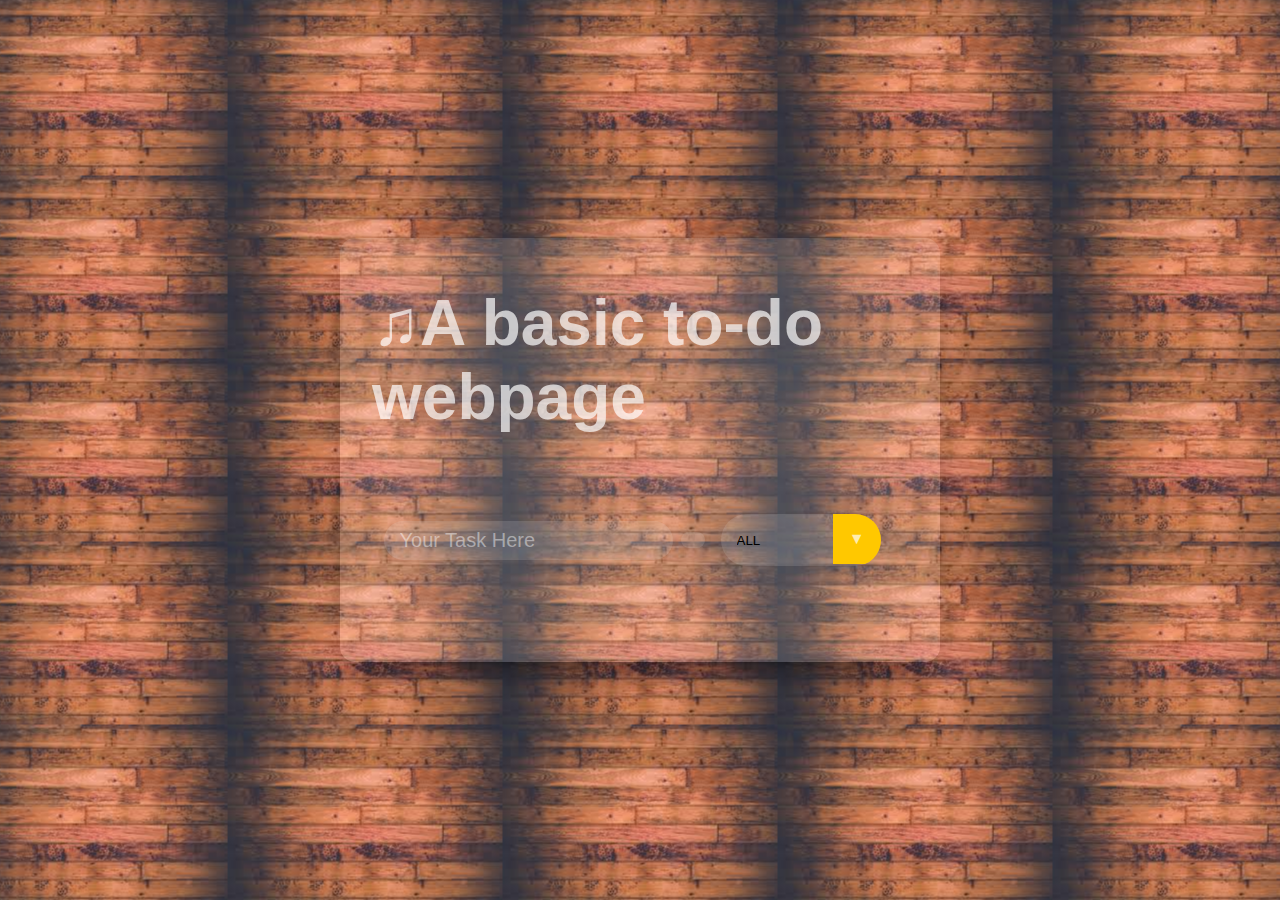
<file: index.html>
<!DOCTYPE html>
<html lang="en">
    <head>
        <meta charset="UTF-8">
        <meta http-equiv="X-UA-Compatible" content="IE=edge">
        <meta name="viewport" content="width=device-width, initial-scale=1.0">
        <!-- --------------------------Font Awesome cdn css ------------------------>
        <link rel="stylesheet" href="https://cdnjs.cloudflare.com/ajax/libs/font-awesome/5.15.3/css/all.min.css" integrity="sha512-iBBXm8fW90+nuLcSKlbmrPcLa0OT92xO1BIsZ+ywDWZCvqsWgccV3gFoRBv0z+8dLJgyAHIhR35VZc2oM/gI1w==" crossorigin="anonymous" referrerpolicy="no-referrer" />
        <link rel="stylesheet" href="./style2.css">
        <title>To Do List</title>
    </head>
<body> 

        
        <div class="container">
            <header><h1>&#9835A basic to-do webpage</h1></header>
        <form action="">
            <input type="text" class="todo-input" placeholder="Your Task Here">
            <button class="todo-button" type="submit">
                <i class="fas fa-plus-circle fa-lg"></i>
            </button>
            <div class="select"> 
                <select name="todos" class="filter-todo">
                    <option value="all">ALL</option>
                    <option value="completed" class="hover">Completed</option>
                    <option value="incomplete" class="hover">Incompleted</option>
                </select>
            </div>
        </form>
        <div class="todo-container">
            <ul class="todo-list"></ul>

        </div>
    </div>
        <!-- ---------------------------javascript link ----------------------------->
        <script src="./script.js"></script>
</body>
</html>
</file>
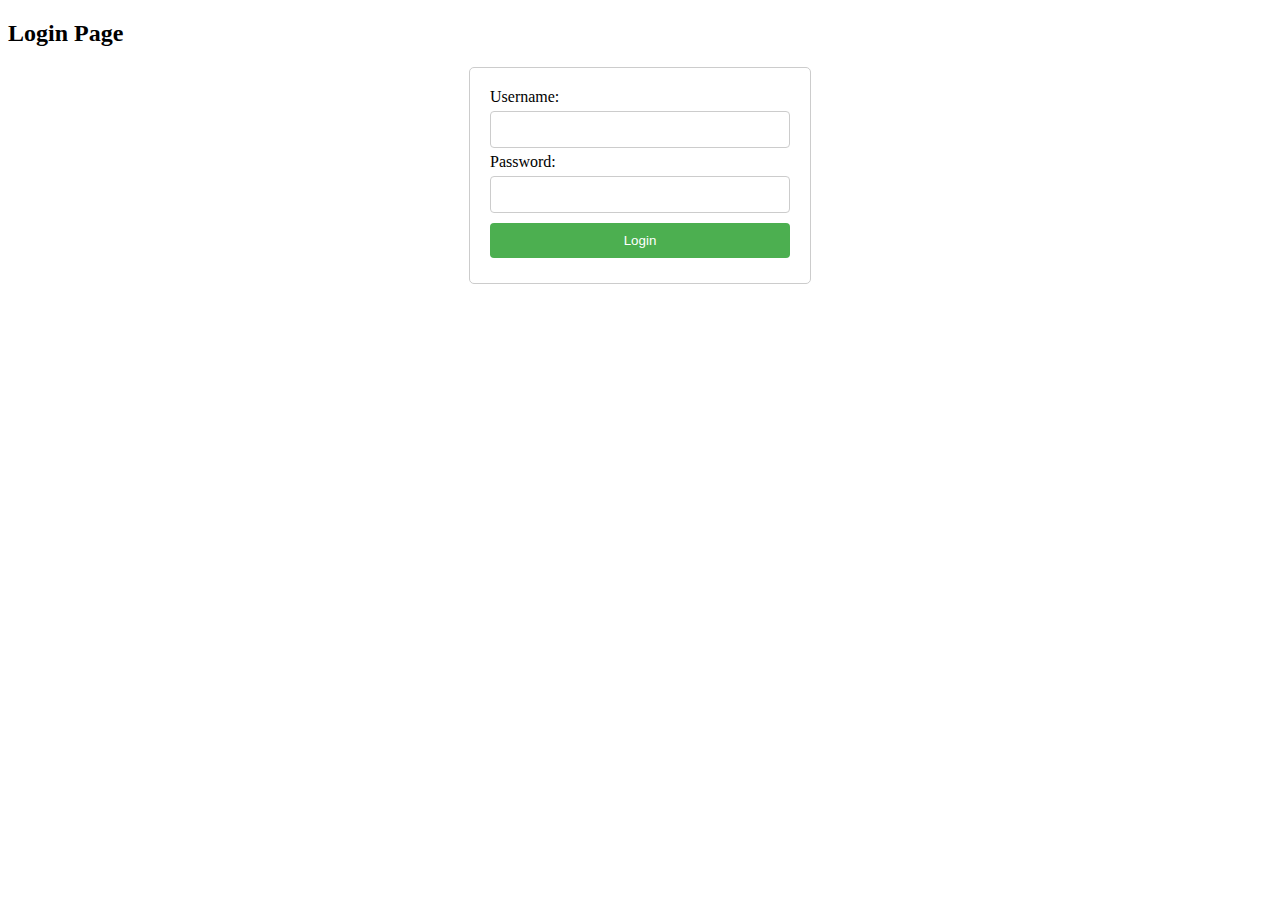
<file: login.html>
<!DOCTYPE html>
<html lang="en">
<head>
    <meta charset="UTF-8">
    <meta name="viewport" content="width=device-width, initial-scale=1.0">
    <title>LOGIN AUTHENTICATION SYSTEM</title>
    <style>
        body {
            font-family:Georgia, seriF;
        }
        form {
            margin: 0 auto;
            width: 300px;
            padding: 20px;
            border: 1px solid #ccc;
            border-radius: 5px;
        }
        input[type="text"],
        input[type="password"],
        input[type="submit"] {
            width: 100%;
            padding: 10px;
            margin: 5px 0;
            display: inline-block;
            border: 1px solid #ccc;
            border-radius: 4px;
            box-sizing: border-box;
        }
        input[type="submit"] {
            background-color: #4CAF50;
            color: white;
            border: none;
            cursor: pointer;
        }
        input[type="submit"]:hover {
            background-color: #45a049;
        }
    </style>
</head>
<body>

<h2>Login Page</h2>

<form id="loginForm">
    <label for="username">Username:</label>
    <input type="text" id="username" name="username" required><br>

    <label for="password">Password:</label>
    <input type="password" id="password" name="password" required><br>

    <input type="submit" value="Login">
</form>

<div id="message"></div>

<script>
    // Sample user credentials (you can replace this with your own database)
    const users = [
        { username: "user1", password: "password1" },
        { username: "user2", password: "password2" }
    ];

    document.getElementById("loginForm").addEventListener("submit", function(event) {
        event.preventDefault(); // Prevent form submission

        // Get username and password from form
        const username = document.getElementById("username").value;
        const password = document.getElementById("password").value;

        // Check if username and password match any user
        const user = users.find(u => u.username === username && u.password === password);

        if (user) {
            // Successful login
            document.getElementById("message").textContent = "Login successful!";
            // Redirect to a secured page (for demonstration purposes, just alerting)
            alert("Welcome, " + username + "!");
            // You can redirect to another page using window.location.href = "secured-page.html";
        } else {
            // Failed login
            document.getElementById("message").textContent = "Invalid username or password!";
        }
    });
</script>

</body>
</html>
</file>
<file: style2.css>
:root{
    --radius: 15px;
    --app-width: 600px;
}
*{
    margin: 0;
    padding: 0; 
    box-sizing: border-box;
}

body{
    background: url(bg.jpg) center;
    color: white;
    display: flex;
    align-items: center;
    justify-content: center;
    font-family: 'Segoe UI', Tahoma, Geneva, Verdana, sans-serif;
    min-height: 100vh;
}

header{
    font-size: 2rem;
    
}
.container{
    color: #ffffffb0;
    background-color: #ffffff21;
    width: var(--app-width);
    border-radius: var(--radius);
    padding: 2rem;
    box-shadow: 0 15px 40px -20px black;
}
header ,form{
    min-height: 20vh;
    display: flex;
    justify-content: center;
    align-items: center;
}
form input, form button{
    padding: 0.5rem;
    padding-left: 1rem;
    font-size: 20px;
    border: none;
    background: #f4f4f425;
    color: white;
    border-radius: 2rem;
}
form input::placeholder{
 color: #ffffff70;
}

form button {
    color: rgb(255, 200, 0);
    background: #f4f4f425;
    cursor: pointer;
    transition: all 0.3 ease;
    margin-left: 0.5rem;
}

form button:hover {
    color: white;
    background: rgb(255, 200, 0);
}

.fa-plus-square {
    margin-top: 0.3rem;
    margin-left: -8px;
}

.todo-container {
    display: flex;
    justify-content: center;
    align-items: center;
}

.todo-list {
    min-width: 100%;
    list-style: none;
   
}

.todo {
    margin: 0.5rem;
    padding-left: 0.5rem;
    background: white;
    color: black;
    font-size: 1.5rem;
    display: flex;
    justify-content: space-between;
    align-items: center;
    transition: 0.5s;
    border-radius: 2rem;
    gap: .8rem;
}

.todo li {
    flex: 1;
}

.trash-btn, 
.complete-btn {
    color: white;
    border: none;
    padding: 1rem;
    cursor: pointer;
    font-size: 1.5rem;
}

.complete-btn {
   background: #74c674;
}

.trash-btn {
    border-top-right-radius: 1.75rem;
    border-bottom-right-radius: 1.75rem;
    background: rgb(253, 0, 0);
}

.todo-item {
    padding: 0rem 0.5rem;
}

.fa-trash, 
.fa-check-circle {
    pointer-events: none;
}

.completed {
    text-decoration: line-through;
    opacity: 0.5;
}

.slide {
    transform: translateX(10rem);
    opacity: 0;
}

select {
    -webkit-appearance: none;
    -moz-appearance: none;
    appearance: none;
    outline: none;
    border: none;
}

.select {
    margin: 1rem;
    position: relative;
    overflow: hidden;
    border-radius: 50px;
}

select {
    background: #f4f4f425;
    width: 10rem;
    height: 3.2rem;
    cursor: pointer;
    padding: 1rem;
}

.select::after {
    content: "\25BC";
    position: absolute;
    background:rgb(255, 200, 0);
    top: 0;
    right: 0;
    padding: 1rem;
    pointer-events: none;
    transition: all 0.3s ease;
}

.select::hover::after {
    background: white;
    color: rgb(255, 200, 0);
}
</file>
